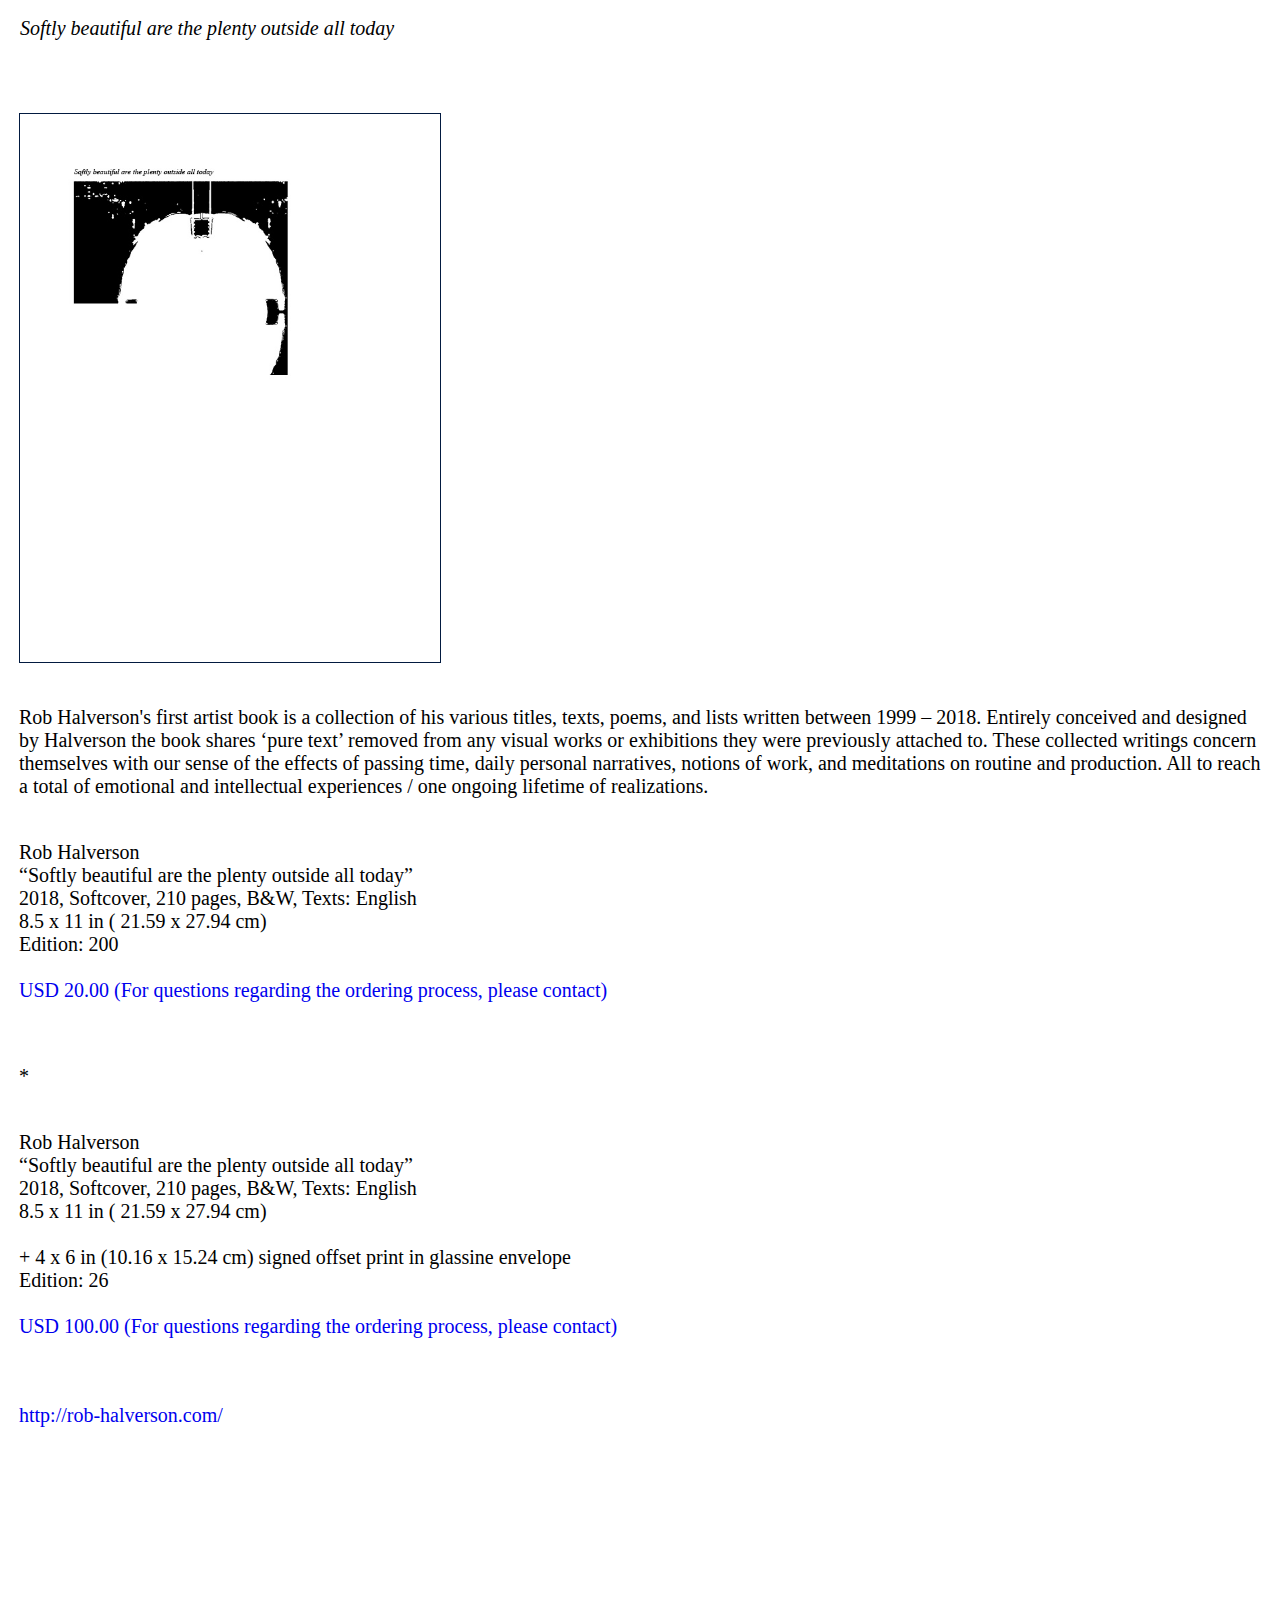
<file: index.html>
<!DOCTYPE html>
<html>
  <head>
    <meta charset="utf-8">
    <title>Softly beautiful are the plenty outside all today</title>
    <link href="resources/css/style.css" type="text/css" media="all"
    rel="stylesheet">
    <link rel="shortcut icon" type="image/x-icon" href="resources/images/rh.ico">
  </head>

<body>
  <div class="block">
    <div class="header">
        <i>Softly beautiful are the plenty outside all today</i>
    </div>

    <div class="main">
      <div class="wrap-main-content" style>
      <p>
        <br />
        <br />
        <br />
          <img src="./resources/images/Softly.jpg" alt="book cover" height="548" width="420">
        <br />
        <p>
          Rob Halverson's first artist book is a collection of his various titles,
          texts, poems, and lists written between 1999 – 2018. Entirely conceived
          and designed by Halverson the book shares &lsquo;pure text&rsquo; removed
          from any visual works or exhibitions they were previously attached to.
          These collected writings concern themselves with our sense of the effects
          of passing time, daily personal narratives, notions of work, and
          meditations on routine and production. All to reach a total of emotional
          and intellectual experiences / one ongoing lifetime of realizations.
        </p><br />
          Rob Halverson<br />
          &ldquo;Softly beautiful are the plenty outside all today&rdquo;<br />
          2018, Softcover, 210 pages, B&amp;W, Texts: English<br />
          8.5 x 11 in ( 21.59 x 27.94 cm)<br />
          Edition: 200<br />
          <br />
          <a href="mailto:rob.halverson@gmail.com?subject=Softly%20beautiful%20are...&amp;body=Book%20for%20$20">
            USD 20.00 (For questions regarding the ordering process, please contact)</a><br />
      </p>
      <br />
      <p>*</p>
      <p>
        <br />
          Rob Halverson<br />
          &ldquo;Softly beautiful are the plenty outside all today&rdquo;<br />
          2018, Softcover, 210 pages, B&amp;W, Texts: English<br />
          8.5 x 11 in ( 21.59 x 27.94 cm)<br />
          <br />
          + 4 x 6 in (10.16 x 15.24 cm) signed offset print in glassine envelope<br />
          Edition: 26<br />
          <br />
          <a href="mailto:rob.halverson@gmail.com?subject=Softly%20beautiful%20are...&amp;body=Book%20and%20edition%20for%20$100">
            USD 100.00 (For questions regarding the ordering process, please contact)</a><br />
    </p>
      <br />
      <br />
      <a href="http://rob-halverson.com/" target="new">http://rob-halverson.com/<a>
      <br />
      <br />
      <br />
      <br />
      <br />
      <br />
      <br />
      <br />
      <br />
      <br />
      <br />
      <br />
      <br />
      <br />
      <br />
      <br />
      <br />
      <br />
      <br />
    </div>
    </div>
    </div>
  </body>
</html>
</file>
<file: resources/css/style.css>
html {
  font-size: 100%;
  font: inherit;
  vertical-align: baseline;
  word-wrap: break-word;
  box-sizing: border-box;
  vertical-align:baseline;
}

.header {
  zoom: 1;
  display: inline-block;
  line-height: normal;
  position: fixed;
  top: 0;
  left: 0;
  right: 0;
  padding-left: 20px;
  padding-right: 20px;
  padding-top: 17px;
  min-height: 70px;
  padding-bottom: 36;
  z-index: 100;
  background-color: #fff;
}

@media (max-width: 1024px)
header {
    height: auto;
    padding-bottom: 10px;
    padding-left: 10px;
    padding-right: 10px;
}

@media (max-width: 1024px)
body, input {
    font-size: 14px;
    line-height: 17px;
}

div {
  display: block;
}

body, input {
    font: normal 20px/23px Times New Roman,Arial,sans-serif;
}

@media (max-width: 1024px) and (min-width: 700px)
.block {
    padding-left: 10px;
    padding-right: 10px;
}

.body {
  position: relative;
  word-spacing: -0.1em;
  line-height: 1;
}

img {
  display: block;
   border:1px solid #021a40;
}

.block {
  padding-left: 11px;
  padding-right: 11px;
}

.main {
  display: table;
  padding-bottom: 32px;
  float: left;
}

@media (max-width: 1024px)
.main-content {
    font-size: 22px;
    line-height: 22px;
}

.wrap-main-content {
  clear: both;
  margin-top: 36px;
  width: 100%;
}

i,
em {
  font-style: italic;
}

a {
    text-decoration: none;
}
</file>
